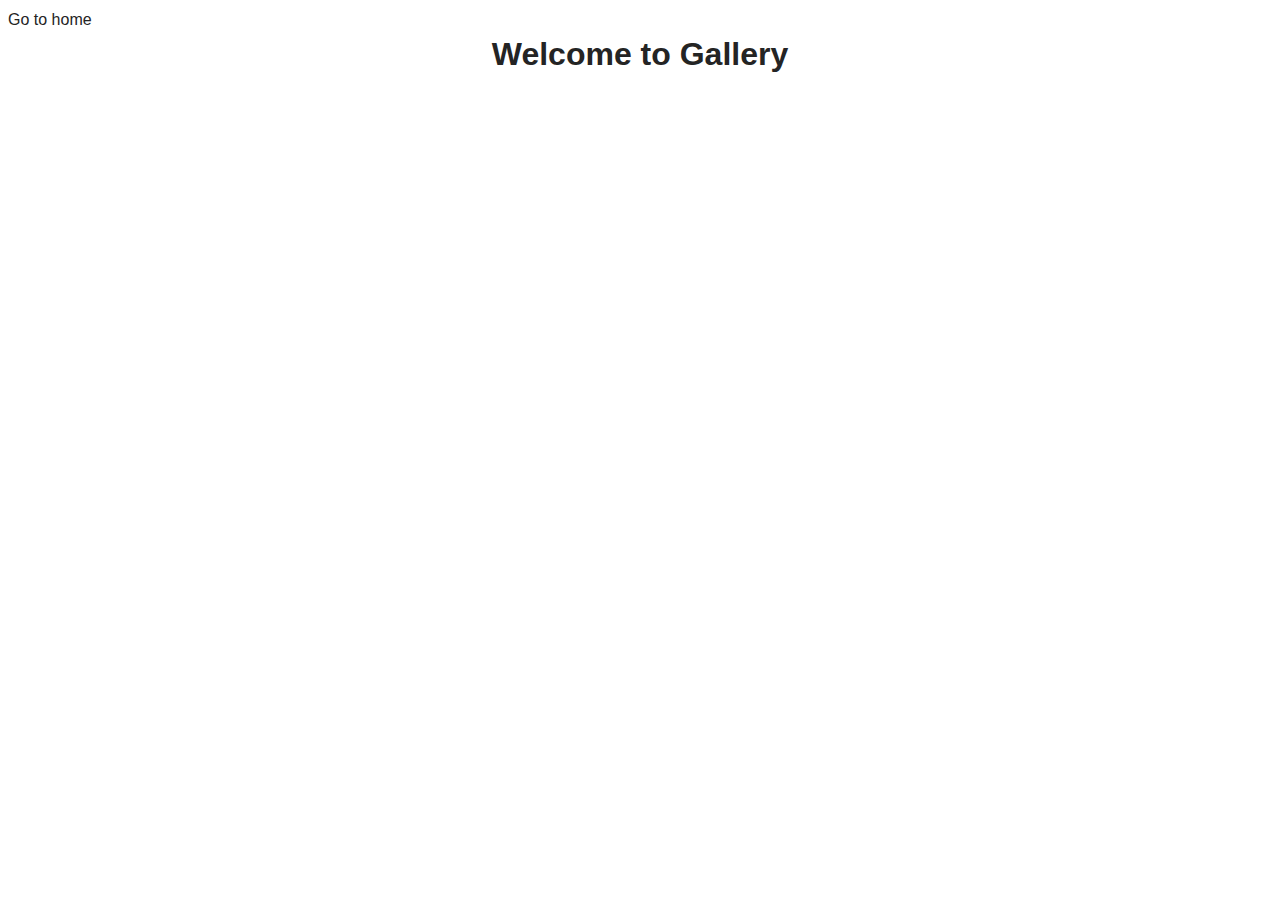
<file: src/1-gallery.html>
<!DOCTYPE html>
<html lang="en">
  <head>
    <meta charset="UTF-8" />
    <meta http-equiv="X-UA-Compatible" content="IE=edge" />
    <meta name="viewport" content="width=device-width, initial-scale=1.0" />
    <title>gallery</title>
    <link rel="stylesheet" href="./css/styles.css" />
  </head>
  <body>
    <section>
      <a href="./index.html">Go to home</a>
      <h1 class="gallery-title">Welcome to Gallery</h1>
      <ul class="gallery"></ul>
      <script type="module" src="./js/1-gallery.js"></script>
    </section>
  </body>
</html>
</file>
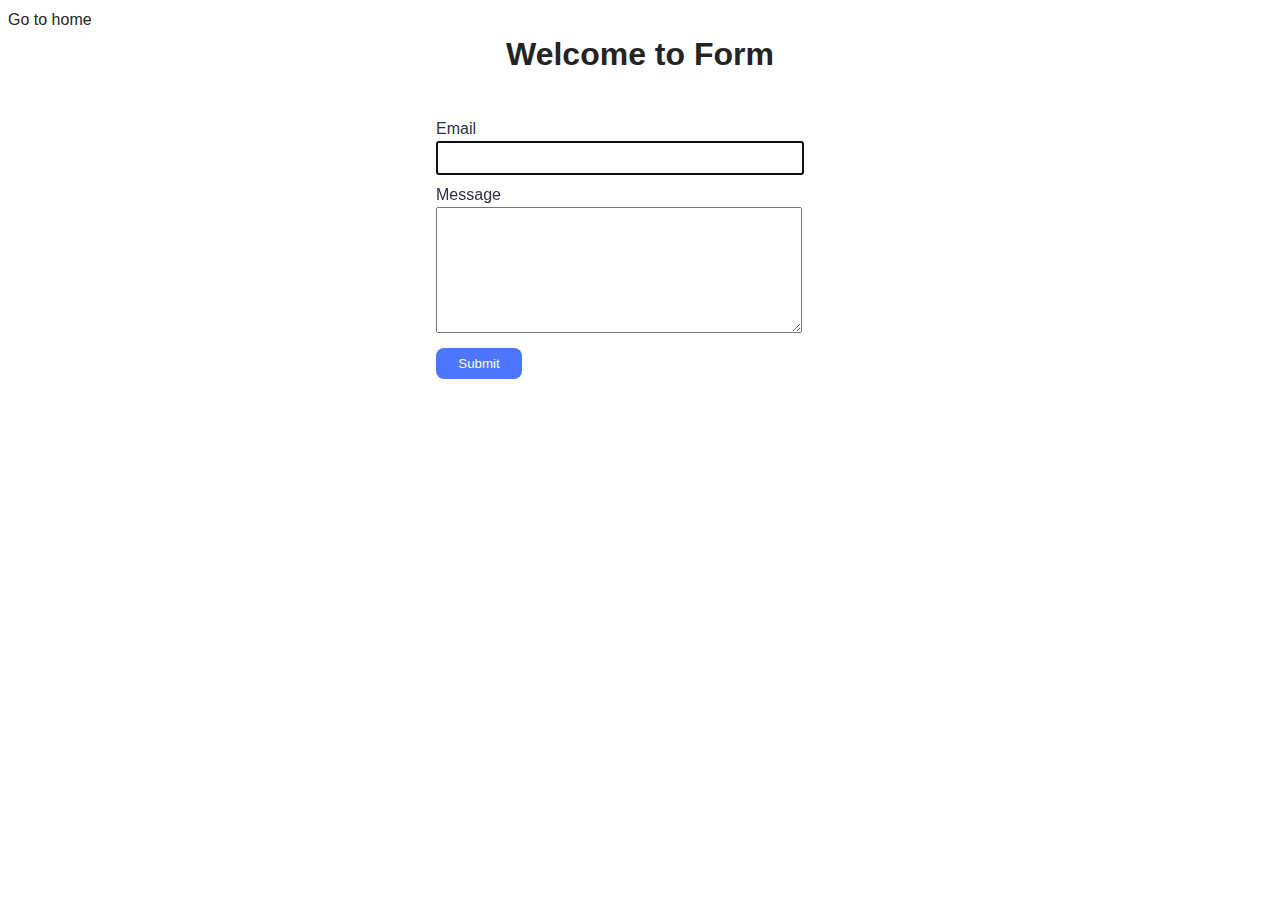
<file: src/2-form.html>
<!DOCTYPE html>
<html lang="en">
  <head>
    <meta charset="UTF-8" />
    <meta http-equiv="X-UA-Compatible" content="IE=edge" />
    <meta name="viewport" content="width=device-width, initial-scale=1.0" />
    <title>form</title>
    <link rel="stylesheet" href="./css/styles.css" />
  </head>
  <body>
    <section>
      <a href="./index.html">Go to home</a>
      <h1 class="gallery-title">Welcome to Form</h1>
      <form class="feedback-form" autocomplete="off">
        <label class="label">
          Email
          <input class="input" type="email" name="email" autofocus />
        </label>
        <label class="label">
          Message
          <textarea class="textarea" name="message" rows="8"></textarea>
        </label>
        <button type="submit">Submit</button>
      </form>
      <script type="module" src="./js/2-form.js"></script>
    </section>
  </body>
</html>
</file>
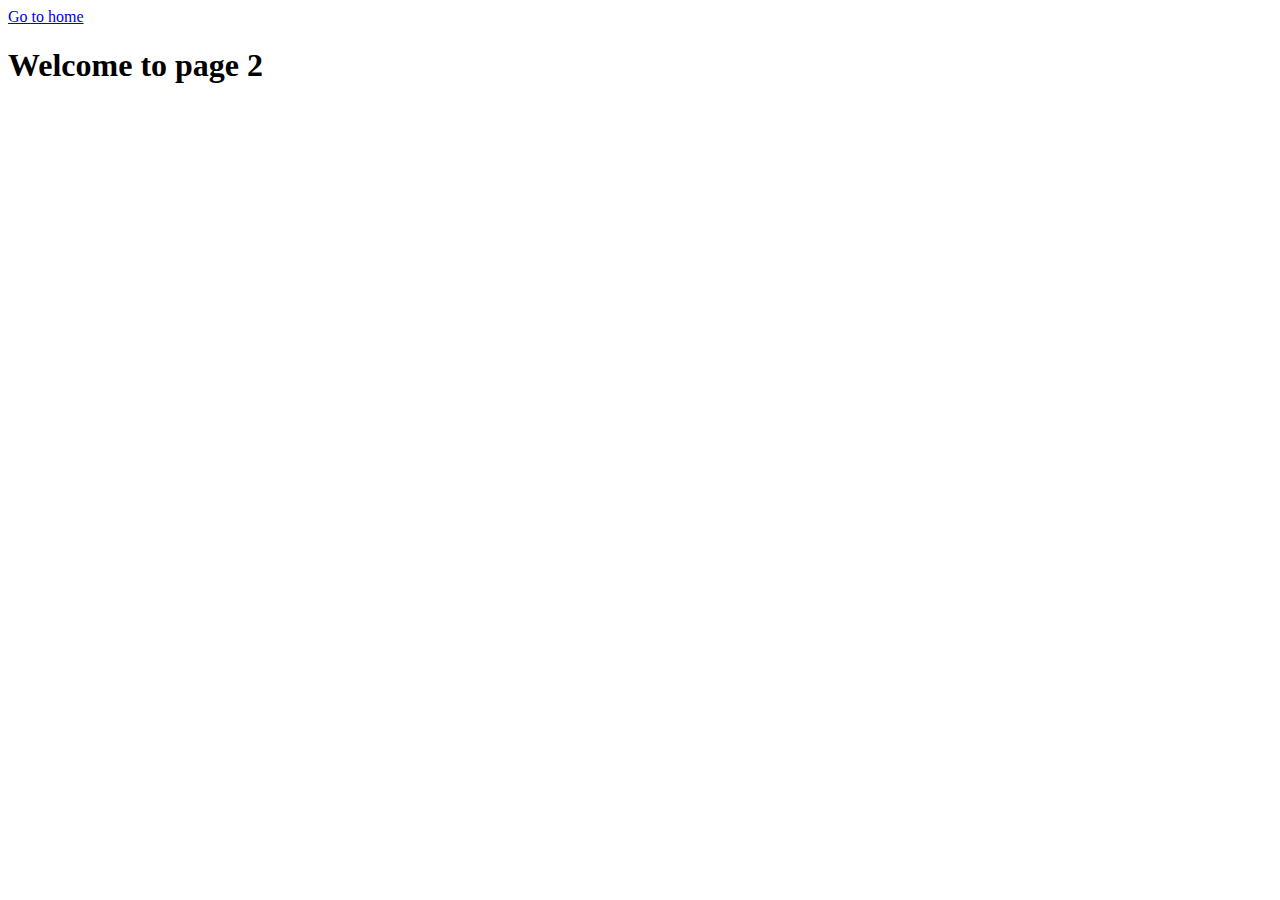
<file: src/page-2.html>
<!DOCTYPE html>
<html lang="en">
  <head>
    <meta charset="UTF-8" />
    <meta http-equiv="X-UA-Compatible" content="IE=edge" />
    <meta name="viewport" content="width=device-width, initial-scale=1.0" />
    <title>Page 2</title>
  </head>
  <body>
    <section>
      <a href="./index.html">Go to home</a>
      <h1>Welcome to page 2</h1>
    </section>
  </body>
</html>
</file>
<file: src/css/styles.css>
/**
  |============================
  | include css partials with
  | default @import url()
  |============================
*/
@import url('./reset.css');
@import url('./vite-promo.css');
@import url('./header.css');

:root {
  font-family: Inter, Avenir, Helvetica, Arial, sans-serif;
  font-size: 16px;
  line-height: 24px;
  font-weight: 400;

  color: #242424;
  background-color: rgba(255, 255, 255, 0.87);

  font-synthesis: none;
  text-rendering: optimizeLegibility;
  -webkit-font-smoothing: antialiased;
  -moz-osx-font-smoothing: grayscale;
  -webkit-text-size-adjust: 100%;
}

.gallery {
  display: flex;
  justify-content: center;
  flex-wrap: wrap;
  list-style: none;
  gap: 24px;
}

.gallery-image {
  width: 360px;
  height: 200px;
}

.gallery-title {
  text-align: center;
  margin-top: 10px;
  margin-bottom: 30px;
}

.nav-list {
  justify-content: center
}

.feedback-form {
  display: flex;
  flex-direction: column;
  justify-content: center;
  gap: 8px;
  border-radius: 8px;
  padding: 24px;
  width: 408px;
  height: 256px;
  margin-left: auto;
  margin-right: auto;
}

button {
  border-radius: 8px;
  padding: 8px 16px;
  width: 86px;
  height: 40px;
  background: #4e75ff;
  border: 0;
  color: white;
}

.input {
  width: 360px;
  height: 28px;
}

.textarea {
  width: 360px;
  height: 120px;
}

.label {
  color: #2e2f42;
}
</file>
